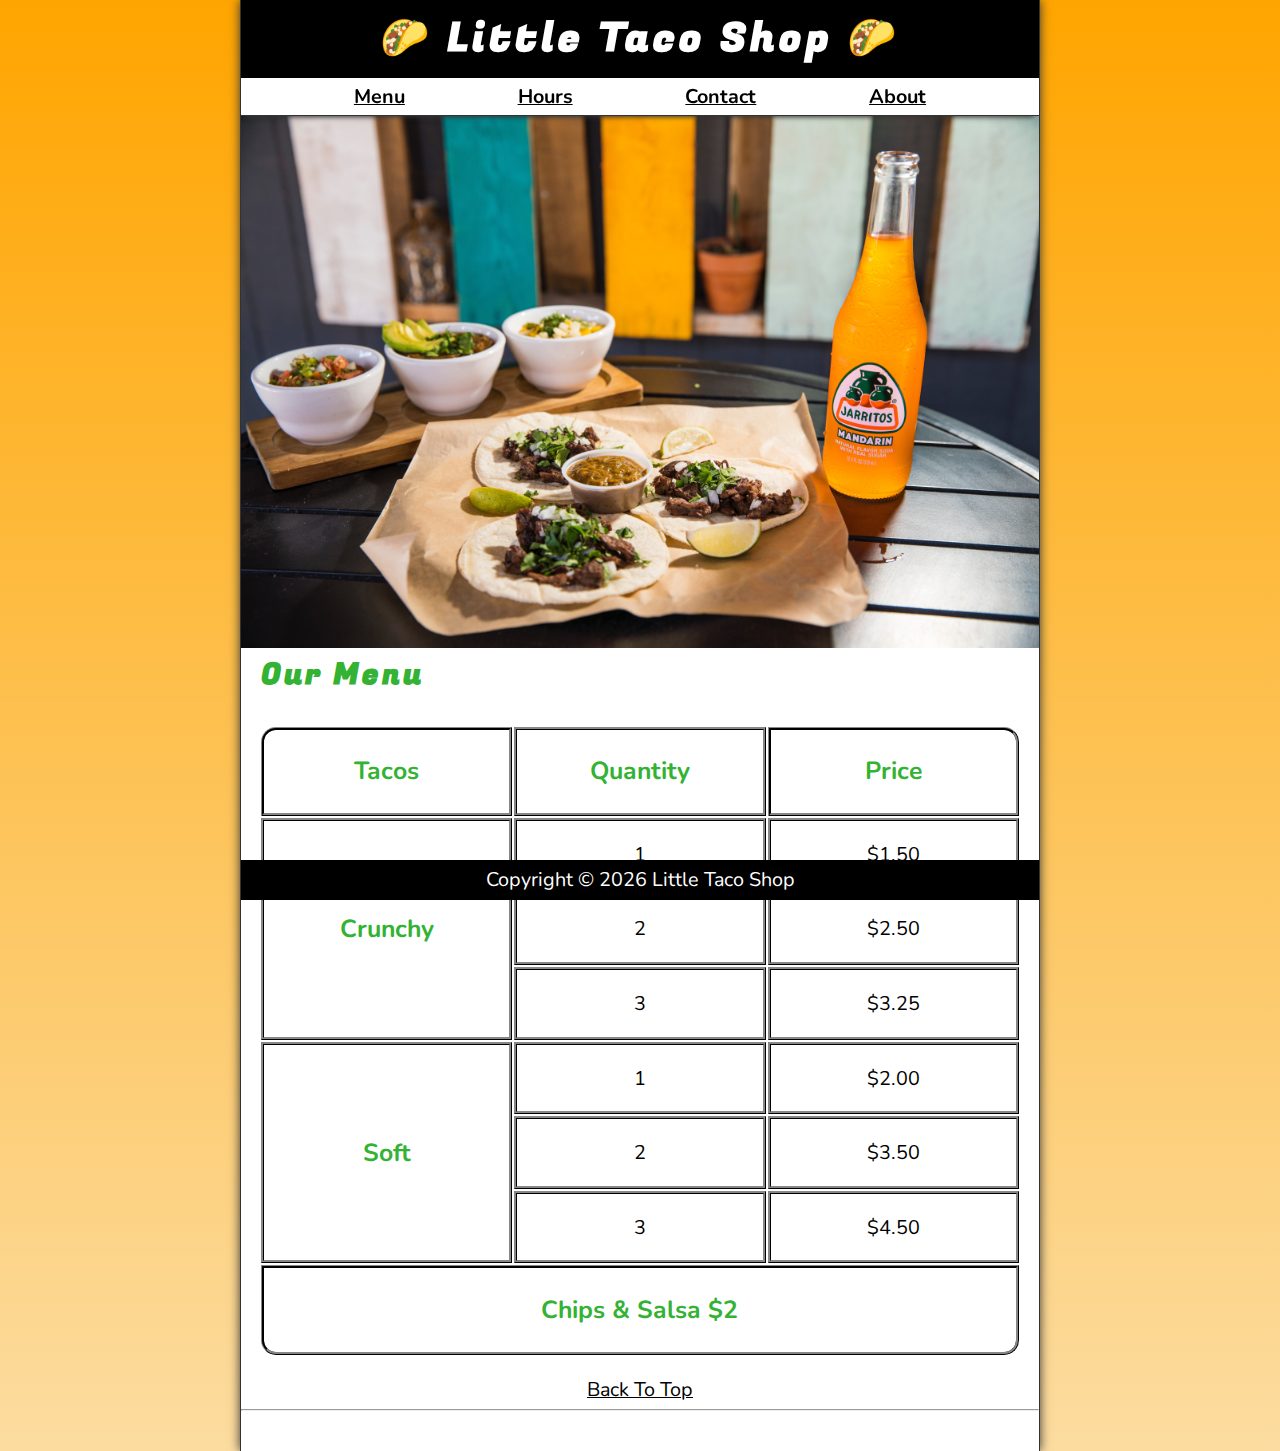
<file: index.html>
<!DOCTYPE html>
<html lang="en">

<head>
    <meta charset="UTF-8">
    <meta name="viewport" content="width=device-width, initial-scale=1.0">
    <meta name="author" content="Alexandra Chiriac">
    <meta name="description" content="The official website for The Little Taco Shop">
    <title>The Little Taco Shop</title>
    <link rel="icon" href="favicon.ico" type="image/x-icon">
    <link rel="stylesheet" href="css/style.css">
    <script src="JS/main.js" defer></script>
</head>

<body>
    <header class="header">
        <h1 class="header_h1">Little Taco Shop</h1>
        <nav class="header_nav">
            <ul class="header_ul">
                <li>
                    <a href="index.html#menu">Menu</a>
                </li>
                <li>
                    <a href="hours.html">Hours</a>
                </li>
                <li>
                    <a href="contact.html">Contact </a>
                </li>
                <li>
                    <a href="about.html">About </a>
                </li>
    
            </ul>
        </nav>
    </header>

    <section class="hero">
        <h2 class="hero_h2">Bienvenidos</h2>
        <figure>
            <img src="img/tacos_and_drink_1000x667.png" alt="Tacos and a Drink" title="We love tacos!" width="1000"
                height="667">
            <figcaption class="offscreen">
                Tacos and a Drink
            </figcaption>
        </figure>
    </section>
    

    <main class="main">

        <article id="menu" class="main__article menu">
            <h2 class="menu__h2">Our Menu</h2>
            <table class="menu__container">
                <caption class="offscreen">Our Tacos</caption>
                <thead>
                    <tr>
                        <th class="menu__header" scope="col">Tacos</th>
                        <th class="menu__header" scope="col">Quantity</th>
                        <th class="menu__header" scope="col">Price</th>
                    </tr>
                </thead>
                <tbody>
                    <tr>
                        <th class="menu__item menu__cr" scope="row" rowspan="3">
                            Crunchy
                        </th>
                        <td class="menu__item">1</td>
                        <td class="menu__item">$1.50</td>
                    </tr>
                    <tr>
                        <td class="menu__item">2</td>
                        <td class="menu__item">$2.50</td>
                    </tr>
                    <tr>
                        <td class="menu__item">3</td>
                        <td class="menu__item">$3.25</td>
                    </tr>
                    <tr>
                        <th class="menu__item menu__sf" scope="row" rowspan="3">
                            Soft
                        </th>
                        <td class="menu__item">1</td>
                        <td class="menu__item">$2.00</td>
                    </tr>
                    <tr>
                        <td class="menu__item">2</td>
                        <td class="menu__item">$3.50</td>
                    </tr>
                    <tr>
                        <td class="menu__item">3</td>
                        <td class="menu__item">$4.50</td>
                    </tr>
                </tbody>
                <tfoot>
                    <tr>
                        <td class="menu__item menu__cs" colspan="3">
                            Chips &amp; Salsa $2
                        </td>
                    </tr>
                </tfoot>
            </table>

            <p class="center">
                <a href="#">Back To Top</a>
            </p>
        </article>
    </main>
    <hr>
    <footer class="footer">
        <p>
            <span class="nowrap">Copyright &copy; <time id="year"></time></span>
            <span class="nowrap">Little Taco Shop</span>
        </p>
    </footer>
</body>
</html>
</file>
<file: css/style.css>
@import url('https://fonts.googleapis.com/css2?family=Fugaz+One&family=Nunito&display=swap');

/* || RESET */
*,
*::after,
*::before {
    margin: 0;
    padding: 0;
    box-sizing: border-box;
}

img {
    display: block;
    max-width: 100%;
    height: auto;
}

input,
button, 
textarea {
    font: inherit;
}

 /* || VARIABLES */

 :root {
    /* FONTS */
    --FF: "Nunito", sans-serif;
    --FF-HEADINGS: "Fugaz One", cursive;
    --FS: clamp(1rem, 2.2vh, 1.5rem);

/* COLORS */
 --BGCOLOR: orange;
 --BGCOLOR-FADE: rgb(252, 220, 160);
 --BGIMAGE: linear-gradient(to bottom, var(--BGCOLOR), var(--BGCOLOR-FADE));
 --BODY-BGCOLOR:#FFF;
 --FONT-COLOR: #000;
 --BORDER-COLOR:#333;
 --HIGHLIGHT-COLOR: rgb(51, 178, 51);
 --LINK-COLOR:#000;
 --LINK-HOVER: hsla(0, 0%, 0%, 0.6);
 --LINK-ACTIVE: orange;
 --HEADER-BGCOLOR: #000;
 --HEADER-COLOR: #FFF;
 --NAV-BGCOLOR: #FFF;
--HERO-BGCOLOR: rgba( 51, 178, 51, 0.75);
--HERO-COLOR: #FFF;
--BUTTON-COLOR: #FFF;


 /* BORDERS */
--BORDERS: 1px solid var(--BORDER-COLOR);
--BORDER-RADIUS: 15px;

/* STANDARD PADDING */
--PADDING-TB: 0.25em;
--PADDING-SIDE: 2.5%;


/* STANDAR MARGIN */
--MARGIN: clamp(1em, 2.5vh, 1.5em) 0;

 }

@media (prefers-color-scheme: dark) {
     :root {
        --BGCOLOR: #000; 
        --BGCOLOR-FADE: gray;
        --HEADER-COLOR: whitesmoke;
        --NAV-BGCOLOR: rgb(20, 20, 20);
        --HERO-COLOR: #333;
        --BODY-BGCOLOR: #333;
        --FONT-COLOR: whitesmoke;
        --HIGHLIGHT-COLOR: whitesmoke;
        --BORDER-COLOR: whitesmoke;
        --LINK-COLOR: whitesmoke;
        --LINK-HOVER: orange;
        --LINK-ACTIVE: rgb(252, 200, 103);
        --BUTTON-COLOR:#000;
     }
}



 /* || UTILITY CLASSES */
 .offscreen {
     position: absolute;
     left: -10000px;
 }
 .nowrap {
    white-space: nowrap;
 }
 .center {
    text-align: center;
 }

 /* || GENERAL STYLES */

 html {
    scroll-behavior: smooth;
    font-size: var(--FS);
    font-family: var(--FF);
    background-color: var(--BGCOLOR);
    background-image: var(--BGIMAGE);


 }
 body {
    background-color: var(--BODY-BGCOLOR);
    color: var(--FONT-COLOR);
    min-height: 100vh;
    max-width: 800px;
    margin: 0 auto;
    border-left: var(--BORDERS);
    border-right: var(--BORDERS);
    box-shadow: 0 0 10px var(--BORDER-COLOR);

 }

 h1,
 h2,
 h3 {
    font-family: var(--FF-HEADINGS);
    letter-spacing: 0.1em;
 }
 h2,
 h3 {
    margin-bottom: 1em;
    color: var(--HIGHLIGHT-COLOR);

}
 
 p {
    line-height: 1.5;
    
}
 a:any-link {
    color:var(--LINK-COLOR);

}
 a:hover,
 a:focus-visible {
    color: var(--LINK-HOVER);

}
 a:active {
    color: var(--LINK-ACTIVE);
}
 
/* || HEADER */

.header {
    position: sticky;
    top: 0;
    z-index: 1;
}

.header_h1 {
    text-align: center;
background-color: var(--HEADER-BGCOLOR);
color: var(--HEADER-COLOR);
padding: var(--PADDING-TB) var(--PADDING-SIDE);
 
}

.header_nav {
    background-color: var(--NAV-BGCOLOR);
border-bottom: var(--BORDERS);
font-weight: bold;
box-shadow: 0 6px 5px -5px var(--BORDER-COLOR);


}

.header_ul {
    padding: var(--PADDING-TB) var(--PADDING-SIDE);
list-style-type: none;
display: flex;
justify-content: space-evenly;
gap: 1rem;

}

/* || HERO */

.hero {
    position: relative;

}

.hero_h2 {
    background-color: var(--HERO-BGCOLOR);
    color: var(--HERO-COLOR);
padding:  0.25em 0.5em;
text-shadow: 2px 2px 5px var(--BORDER-COLOR);
 position: absolute;
top: -100px;
left: 20px;
animation: showWelcome 0.5s ease-in-out 1s forwards;

}

@keyframes showWelcome {
0% {
    top: -20px;
    transform: skew(0deg, -5deg) scaleY(0);
}

80% {
    top: 30px;
    transform: skew(10deg, -5deg) scaleY(1.2);

}

100% {
    top: 20px;
    transform: skew(-10deg, -5deg) scaleY(1);
}
}
/* FOOTER */

.footer { 
    position: sticky;
    bottom: 0;
    background-color: var(--HEADER-BGCOLOR);
    color: var(--HEADER-COLOR);
    padding: var(--PADDING-TB) var(--PADDING-SIDE);
    text-align: center;
}

/* || MAIN */

.main {
padding: var(--PADDING-TB) var(--PADDING-SIDE);
}

.main_article {
    scroll-margin: 6.5rem;
    margin:  var(--MARGIN);

}

.main_article:first-child {
    margin-top: 1em;

}
.main_article:last-child {
    margin-top: 1em;
    min-height: calc(100vh- 20rem);
}

/* ABOUT */

.about_trivia {
    margin: var(--MARGIN);

}

.about_trivia-answer{
    margin-top: 1em;

}

/* || CONTACT */

.contact_h2 {
margin: 0;
}
.contact_fieldset {
    border: none;

}

.contact_p {
    margin: 1em 0;
}
.contact_label {
    display: block;
 font-weight: bold;


}

.contact_input,
.contact_textarea {
    padding: 0.5em;
    border-radius : var(--BORDER-RADIUS);
    border-width: 2px;
    width: 100%;
}

.contact_button {
padding: 0.5em;
border-radius: var(--BORDER-RADIUS);
background-color: var(--HIGHLIGHT-COLOR);
color: var(--BUTTON-COLOR);
font-weight: bold;
}

/* || MENU */

thead,
tbody,
tfoot,
tr {
    display: contents;
}

.menu__container {
    display: grid;
    grid-template-columns: repeat(3, 1fr);
    grid-template-areas:
        "hd1 hd2 hd3"
        "cr cr1 cr1p"
        "cr cr2 cr2p"
        "cr cr3 cr3p"
        "sf sf1 sf1p"
        "sf sf2 sf2p"
        "sf sf3 sf3p"
        "cs cs cs";
    gap: 0.1em;
    margin-bottom: 1em;
}

.menu__cr {
    grid-area: cr;
}

.menu__sf {
    grid-area: sf;
}

.menu__cs {
    grid-area: cs;
}

.menu__cr,
.menu__sf,
.menu__cs,
.menu__header {
    color: var(--HIGHLIGHT-COLOR);
    font-weight: bold;
    height: 100%;
    display: grid;
    place-content: center;
}

.menu__header,
.menu__item {
    width: 100%;
    padding: 1em;
    border: medium ridge var(--BORDER-COLOR);
}

.menu__item {
    display: grid;
    place-content: center;
}

thead th:first-child {
    border-top-left-radius: var(--BORDER-RADIUS);
}
thead th:last-child {
    border-top-right-radius: var(--BORDER-RADIUS);
}

tfoot td {
    border-bottom-left-radius: var(--BORDER-RADIUS);
    border-bottom-right-radius: var(--BORDER-RADIUS);
}

@media screen and (min-width: 576px){
    .header_h1::before {
        content:  '🌮 '
    }
    .header_h1::after {
        content:  ' 🌮'
    }
}

.menu__header,
.menu__cr,
.menu__sf,
.menu__cs {
    font-size: 125%;
}
</file>
